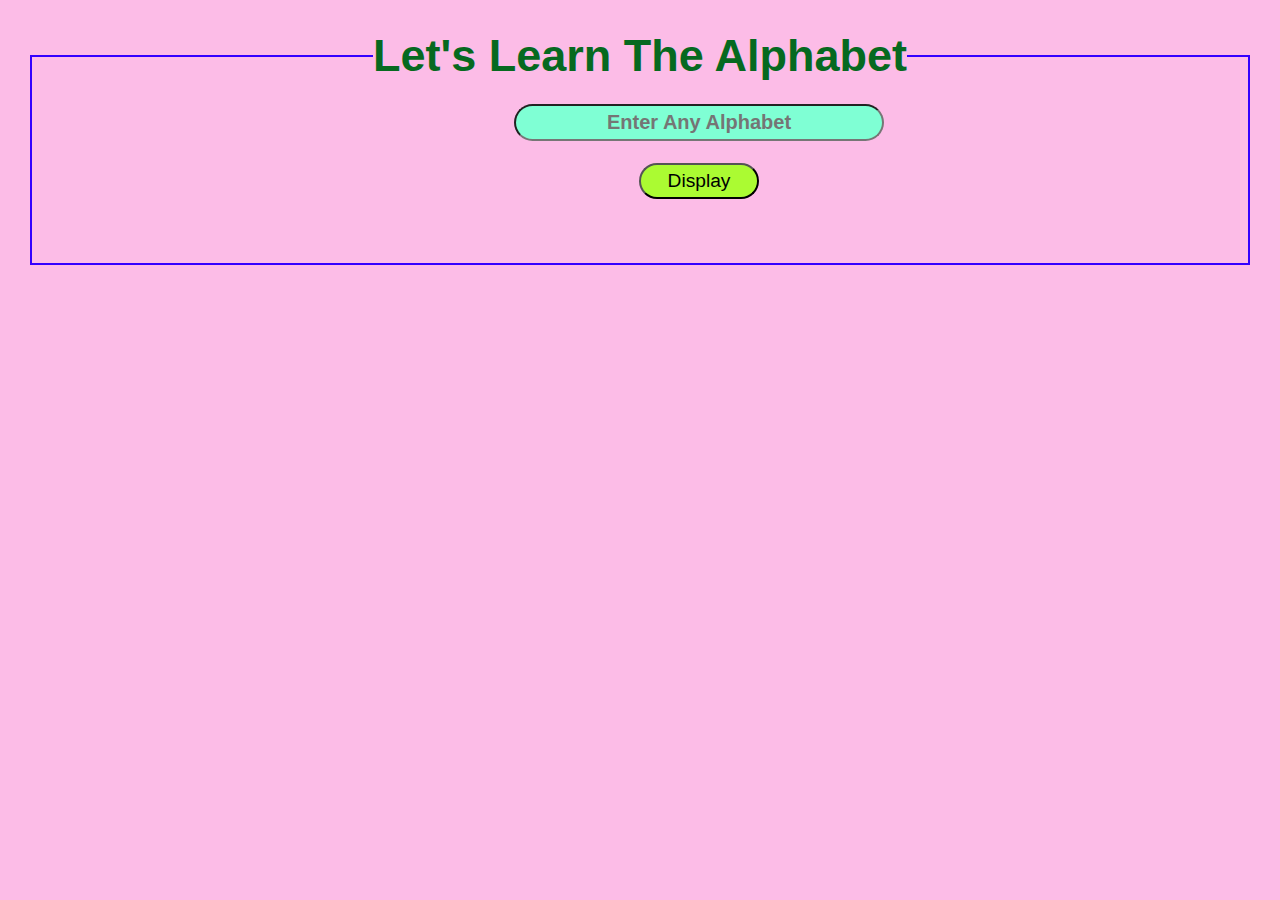
<file: index.html>
<!DOCTYPE html>
<html lang="en">
<head>
    <meta charset="UTF-8">
    <meta http-equiv="X-UA-Compatible" content="IE=edge">
    <meta name="viewport" content="width=device-width, initial-scale=1.0">
    <title>Learn The Alphabet</title>
    <link rel="stylesheet" href="style.css">
</head>
<body>
    <fieldset>
        <legend>
            Let's Learn The Alphabet
        </legend>
        <table>
            <tr>
                <td>
                    <input type="text" placeholder="Enter Any Alphabet" id="Alphabet">
                </td>
            </tr>
            <tr>
                <td>
                    <button onclick="display()">Display</button>
                </td>
            </tr>
            <tr>
                <td>
                    <em id="text"></em>
                </td>
                <td>
                    <div id="img"></div>
                </td>
            </tr>
        </table>
    </fieldset>
    <script src="script.js"></script>
</body>
</html>
</file>
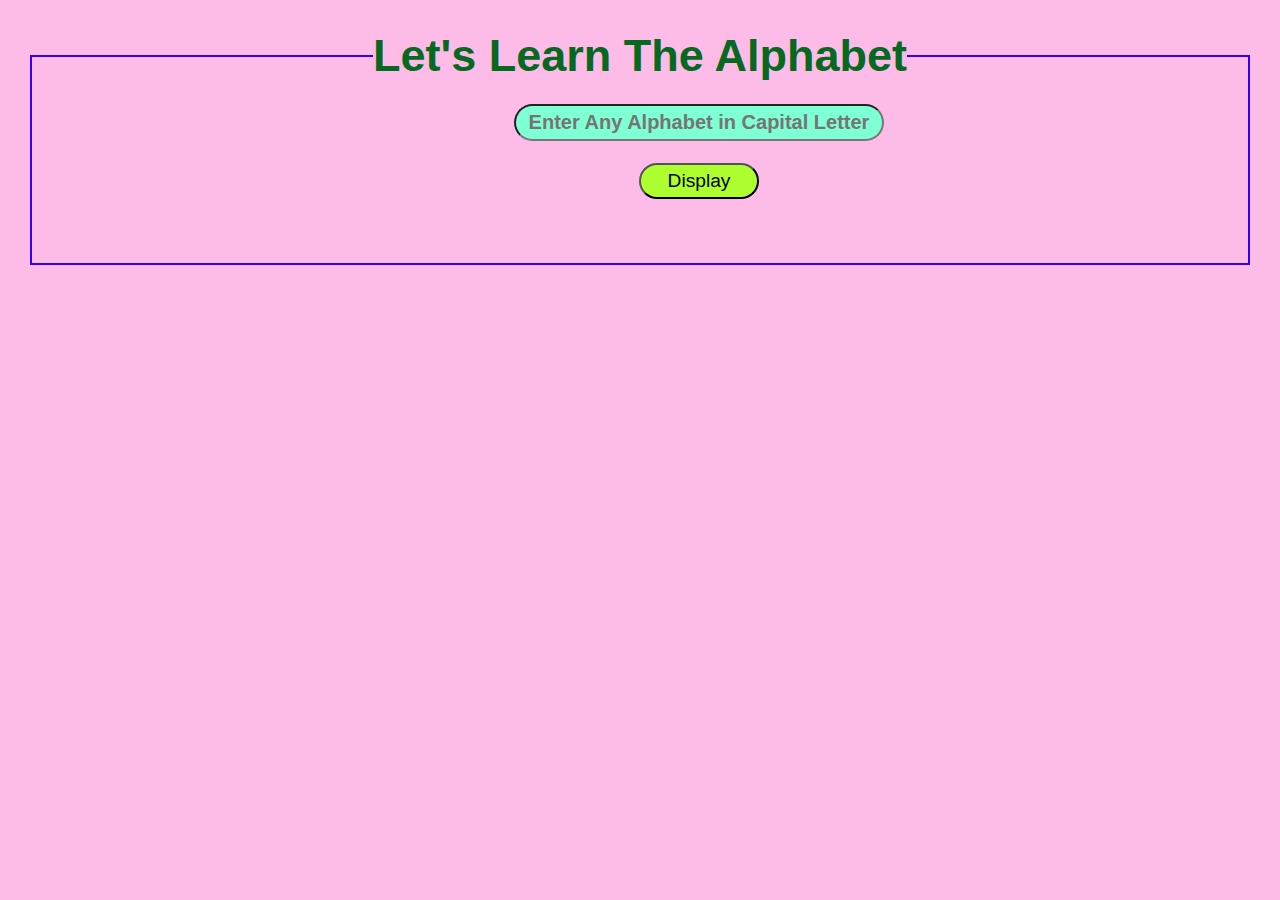
<file: switchcase-project2.html>
<!DOCTYPE html>
<html lang="en">
<head>
    <meta charset="UTF-8">
    <meta http-equiv="X-UA-Compatible" content="IE=edge">
    <meta name="viewport" content="width=device-width, initial-scale=1.0">
    <title>switchcase-project2</title>
    <link rel="stylesheet" href="switchcase-project2.css">
</head>
<body>
    <fieldset>
        <legend>
            Let's Learn The Alphabet
        </legend>
        <table>
            <tr>
                <td>
                    <input type="text" placeholder="Enter Any Alphabet in Capital Letter" id="Alphabet">
                </td>
            </tr>
            <tr>
                <td>
                    <button onclick="display()">Display</button>
                </td>
            </tr>
            <tr>
                <td>
                    <em id="text"></em>
                </td>
                <td>
                    <div id="img"></div>
                </td>
            </tr>
        </table>
    </fieldset>
    <script src="switchcase-project2.js"></script>
</body>
</html>
</file>
<file: style.css>
*{  
    margin: 0;
    padding: 0;
    box-sizing: border-box;
    background-color: rgb(252, 188, 231);
    text-align: center;
}
fieldset{
    margin: 30px;
    border: 2px solid rgb(51, 0, 255);
}
legend{
    font-size: 45px;
    font-weight: bold;
    color: rgb(6, 105, 32);
    font-family: 'Trebuchet MS', 'Lucida Sans Unicode', 'Lucida Grande', 'Lucida Sans', Arial, sans-serif;
}
input{
    margin-top: 20px;
    margin-left: 480px; ;
    font-size: 20px;
    width: 370px;
    border-radius: 30px;
    padding: 5px;
    color: rgb(255, 0, 0);
    font-weight: bolder;
    background-color: aquamarine;
}
button{
    margin-left: 480px;
    font-size: larger;
    margin-top: 20px;
    margin-bottom: 40px;
    border-radius: 30px;
    width: 120px;
    padding: 5px;
    background-color: rgb(171, 251, 50);
}
button:hover{
    background-color: rgb(50, 205, 102);
    color: blue;
    font-size: x-large;
}
#text{
    font-family: Georgia, 'Times New Roman', Times, serif;
    font-size: xx-large;
    font-weight: 800;
    color: blueviolet;
    margin-bottom: 20px;
}
#img{
    margin-bottom: 20px;
    margin-right: 40px;
}
</file>
<file: switchcase-project2.css>
*{  
    margin: 0;
    padding: 0;
    box-sizing: border-box;
    background-color: rgb(252, 188, 231);
    text-align: center;
}
fieldset{
    margin: 30px;
    border: 2px solid rgb(51, 0, 255);
}
legend{
    font-size: 45px;
    font-weight: bold;
    color: rgb(6, 105, 32);
    font-family: 'Trebuchet MS', 'Lucida Sans Unicode', 'Lucida Grande', 'Lucida Sans', Arial, sans-serif;
}
input{
    margin-top: 20px;
    margin-left: 480px; ;
    font-size: 20px;
    width: 370px;
    border-radius: 30px;
    padding: 5px;
    color: rgb(255, 0, 0);
    font-weight: bolder;
    background-color: aquamarine;
}
button{
    margin-left: 480px;
    font-size: larger;
    margin-top: 20px;
    margin-bottom: 40px;
    border-radius: 30px;
    width: 120px;
    padding: 5px;
    background-color: greenyellow;
}
button:hover{
    background-color: rgb(50, 205, 102);
    color: blue;
    font-size: x-large;
}
#text{
    font-family: Georgia, 'Times New Roman', Times, serif;
    font-size: xx-large;
    font-weight: 800;
    color: blueviolet;
    margin-bottom: 20px;
}
#img{
    margin-bottom: 20px;
    margin-right: 40px;
}
</file>
